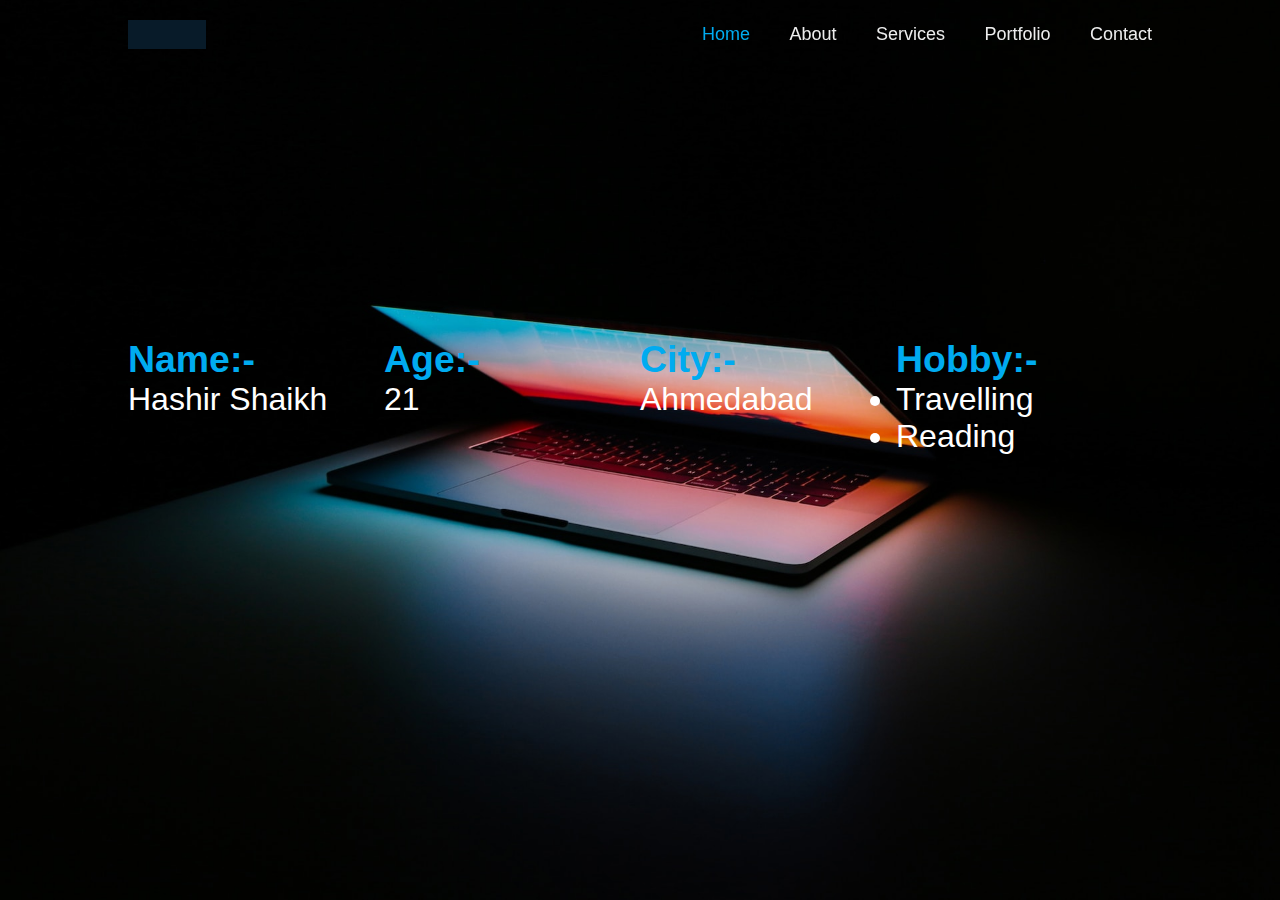
<file: about.html>
<!DOCTYPE html>
<html lang="en">
<head>
    <meta charset="UTF-8">
    <meta name="viewport" content="width=device-width, initial-scale=1.0">
    <title>About Me</title>
    <link rel="stylesheet" href="styles.css">
</head>
<body>
    <header class="header">
        <a href="#" class="logo">Hashir</a>
            <nav class="navbar">
                <a href="index.html" class="active">Home</a>
                <a href="#">About</a>
                <a href="#">Services</a>
                <a href="#">Portfolio</a>
                <a href="./Contact.html">Contact</a>
            </nav>
    </header>
    <div class="tab">
       <div class="Detail">
        <h3 class="Info"> Name:- </h3>
        <p> Hashir Shaikh</p>
       </div>
       <div class="Detail">
        <h3 class="Info">Age:-</h3>
        <p> 21</p>
       </div>
       <div class="Detail">
        <h3 class="Info">City:-</h3>
        <p>Ahmedabad</p>
       </div>
       <div class="Detail">
        <h3 class="Info">Hobby:-</h3>
        <ul>
            <li>Travelling</li>
            <li>Reading</li>
        </ul>
    </div>
</body>
</html>
</file>
<file: styles.css>
.tab {
    height: 100vh;
    background: url('large.jpg') no-repeat;
    background-size: cover;
    background-position: center;
    display: flex;
    align-items: center;
    padding: 0 10%;
    color: white;
    font-size: 2rem;
}

p {
display: inline-block;
}

.Detail {
    width: 100%;
    height: 25%;
 
}

.Info {
    color: #00abf0;
}

@import url('https://fornts.googleapis.com/css2?family=Poppins:wght@300;400;500;600;700;800;900&display=swap');
*{
    margin: 0;
    padding: 0;
    box-sizing: border-box;
    font-family:  'Poppins',sans-serif;
}
body {
    color: #ededed;

}
.header{
    position: fixed;
    top: 0;
    left: 0;
    width: 100%;
    padding: 20px 10%;
    background: transparent;
    display: flex;
    justify-content: space-between;
    align-items: center;
    z-index: 100;
}
.logo{
    position: relative;
    font-size: 25px;
    color: #ededed;
    text-decoration: none;
    font-weight: 600;
}
.logo::before{
    content: '';
    position: absolute;
    top: 0;
    right: 0;
    width: 100%;
    height: 100%;
    background: #081b29;
    animation: showRight 1s ease forwards;
    animation-delay: .4s;
}
.navbar a{

    font-size: 18px;
    color: #ededed;
    text-decoration: none;
    font-weight: 500;
    margin-left: 35px;
    transition: .3s;

}
.navbar a:hover,
.navbar a.active{
    color: #00abf0;
}
.home{
    height: 100vh;
    background: url('large.jpg') no-repeat;
    background-size: cover;
    background-position: center;
    display: flex;
    align-items: center;
    padding: 0 10%;
}
.home-content{
    max-width: 600px;
}
.home-content h1{
    position: relative;
    font-size: 56px;
    font-weight: 700;
    line-height: 1.2;
}
.home-content h1::before{
    content: '';
    position: absolute;
    top: 0;
    right: 0;
    width: 100%;
    height: 100%;
    background: #081b29;
    animation: showRight 1s ease forwards;
    animation-delay: 1s;
}
.home-content h3{
    position: relative;
    font-size: 32px;
    font-weight: 700;
    color: #00abf0;
}
.home-content h3::before{
    content: '';
    position: absolute;
    top: 0;
    right: 0;
    width: 100%;
    height: 100%;
    background: #081b29;
    animation: showRight 1s ease forwards;
    animation-delay: 1.3s;
}
.home-content p{
    position: relative;
    font-size: 16px;
    margin: 20px 0 40px;
}
.home-content p::before{
    content: '';
    position: absolute;
    top: 0;
    right: 0;
    width: 100%;
    height: 100%;
    background: #081b29;
    animation: showRight 1s ease forwards;
    animation-delay: 1.6s;
}
.home-content .btn-box{
    position: relative;
    display: flex;
    justify-content: space-between;
    width: 345px;
    height: 50px;
}
.home-content .btn-box::before{
     content: '';
    position: absolute;
    top: 0;
    right: 0;
    width: 100%;
    height: 100%;
    background: #081b29;
    animation: showRight 1s ease forwards;
    animation-delay: 1.9s;
    z-index: 2;
}
.btn-box a{
    position: relative;
    display: inline-flex;
    justify-content: center;
    align-items: center;
    width: 150px;
    height: 100%;
    background: #00abf0;
    border: 2px solid #00abf0;
    border-radius: 8px;
    font-size: 19px;
    color: #081b29;
    text-decoration: none;
    font-weight: 600;
    letter-spacing: 1px;
    z-index: 1;
    overflow: hidden;
    transition: .5s;

}
.btn-box a:hover{
    color:#00abf0;
}
.btn-box a:nth-child(2){
    background: transparent;
    color: #00abf0;
}
.btn-box a:nth-child(2)::before{
    background: #00abf0;
}
.btn-box a:nth-child(2):hover{
    color: #081b29;
}
.btn-box a::before{
    content: '';
    position: absolute;
    top: 0;
    left: 0;
    width: 0;
    height: 100%;
    background: #081b29;
    z-index: -1;
    transition: .5s;
}
.btn-box a:hover::before{
    width: 100%;

}
.home-sci{
    position: absolute;
    bottom: 40px;
    width: 170px;
    display: flex;
    justify-content: space-between;
}
.home-sci::before{
     content: '';
    position: absolute;
    top: 0;
    right: 0;
    width: 100%;
    height: 100%;
    background: #081b29;
    animation: showRight 1s ease forwards;
    animation-delay: 2.5s;
    z-index: 2;
}
.home-sci a{
    position: relative;
    display: inline-flex;
    justify-content: center;
    align-items: center;
    width: 40px;
    height: 40px;
    background: transparent;
    border: 2px solid #00abf0;
    border-radius: 50%;
    font-size: 20px;
    color: #00abf0;
    text-decoration: none;
    z-index: 1;
    overflow: hidden;
    transition: .5s;
}
.home-sci a:hover{
    color: #081b29;
}
.home-sci a::before{
    content: '';
    position: absolute;
    top: 0;
    left: 0;
    width: 0;
    height: 100%;
    background: #00abf0;
    z-index: -1;
    transition: .5s;
}
.home-sci a:hover::before{
    width: 100%;
}
/* .home-imageHover{
    position: absolute;
    top: 0;
    right: 30px;
    width: 500px;
    height: 100%;
    background: transparent;
    transition: 3s;

} */

/* .home-imageHover:hover{
    background: #081b29;
    opacity: .8;
} */

/* KEYFRAMES ANIMATION */
@keyframes showRight{
    100%{
        width: 0;

    }
}
</file>
